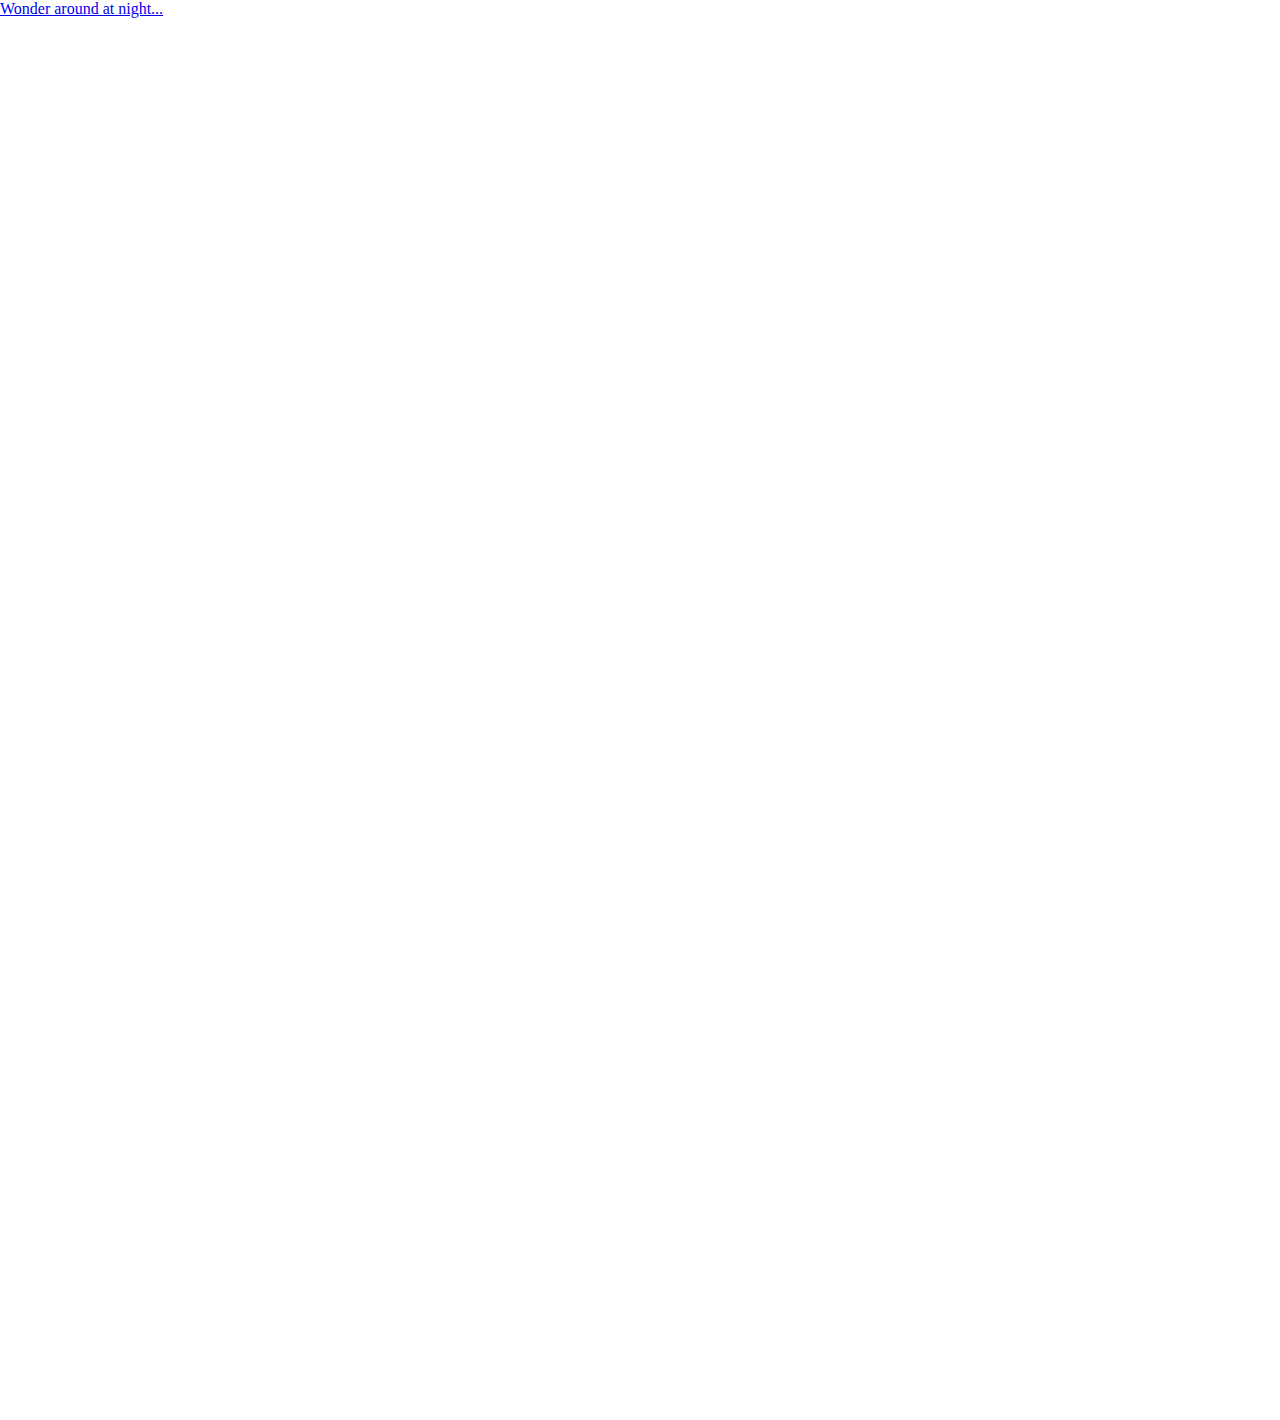
<file: page2/index.html>
<!DOCTYPE html>
<html>
    <head>
        <meta charset="UTF-8">
        <title>WCC Portfolio</title>
        <link rel="stylesheet" href="../style.css">

    </head>
    
   
    <a href=../Wonder>Wonder around at night...</a>
    
    <div class = "ghost"><a href=../Ghost>Become a ghost</a> </div>
     
</html>
</file>
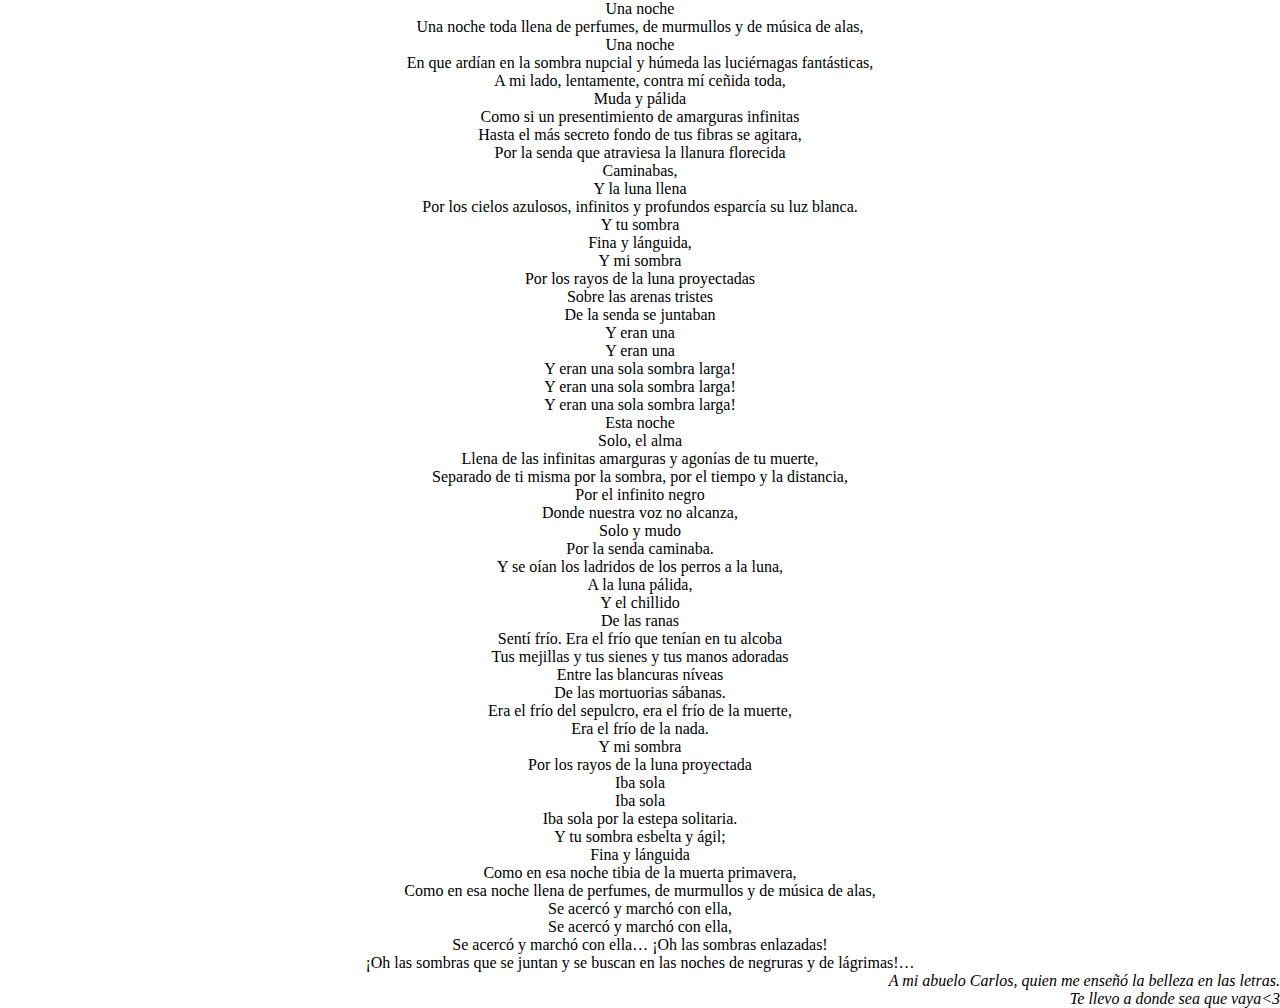
<file: poem/index.html>
<head>
    <link rel="stylesheet" href="../style.css">
</head>



<body>

<center>
Una noche
</ul>
<ul> 
    Una noche toda llena de perfumes, de murmullos y de música de alas,  
</ul>
<ul>
Una noche
</ul>
<ul>
En que ardían en la sombra nupcial y húmeda las luciérnagas fantásticas,
</ul>
<ul>
A mi lado, lentamente, contra mí ceñida toda,
</ul>
<ul>
Muda y pálida
</ul>
<ul>
Como si un presentimiento de amarguras infinitas
</ul>
<ul>
Hasta el más secreto fondo de tus fibras se agitara,
</ul>
<ul>
Por la senda que atraviesa la llanura florecida
</ul>
<ul>
Caminabas,
</ul>
<ul>
Y la luna llena 
</ul>
<ul>
Por los cielos azulosos, infinitos y profundos esparcía su luz blanca.
</ul>
<ul>
Y tu sombra
</ul>
<ul>
Fina y lánguida,
</ul>
<ul>
Y mi sombra
</ul>
<ul>
Por los rayos de la luna proyectadas
</ul>
<ul>
Sobre las arenas tristes
</ul>
<ul>
De la senda se juntaban
</ul>
<ul>
Y eran una
</ul>
<ul>
Y eran una
</ul>
<ul>
Y eran una sola sombra larga!
</ul>
<ul>
Y eran una sola sombra larga!
</ul>
<ul>
Y eran una sola sombra larga!
</ul>
<ul>
Esta noche
</ul>
<ul>
Solo, el alma
</ul>
<ul>
Llena de las infinitas amarguras y agonías de tu muerte,
</ul>
<ul>
Separado de ti misma por la sombra, por el tiempo y la distancia,
</ul>
<ul>
Por el infinito negro
</ul>
<ul>
Donde nuestra voz no alcanza,
</ul>
<ul>
Solo y mudo
</ul>
<ul>
Por la senda caminaba.
</ul>
<ul>
Y se oían los ladridos de los perros a la luna,
</ul>
<ul>
A la luna pálida,
</ul>
<ul>
Y el chillido
</ul>
<ul>
De las ranas 
</ul>
<ul>
Sentí frío. Era el frío que tenían en tu alcoba
</ul>
<ul>
Tus mejillas y tus sienes y tus manos adoradas
</ul>
<ul>
Entre las blancuras níveas
</ul>
<ul>
De las mortuorias sábanas.
</ul>
<ul>
Era el frío del sepulcro, era el frío de la muerte,
</ul>
<ul>
Era el frío de la nada.
</ul>
<ul>
Y mi sombra
</ul>
<ul>
Por los rayos de la luna proyectada
</ul>
<ul>
Iba sola
</ul>
<ul>
Iba sola
</ul>
<ul>
Iba sola por la estepa solitaria.
</ul>
<ul>
Y tu sombra esbelta y ágil;
</ul>
<ul>
Fina y lánguida
</ul>
<ul>
Como en esa noche tibia de la muerta primavera,
</ul>
<ul>
Como en esa noche llena de perfumes, de murmullos y de música de alas,
</ul>
<ul>
Se acercó y marchó con ella,
</ul>
<ul>
Se acercó y marchó con ella,
</ul>
<ul>
Se acercó y marchó con ella… ¡Oh las sombras enlazadas!
</ul>
<ul>
¡Oh las sombras que se juntan y se buscan en las noches de negruras y de lágrimas!…
</ul>
</center>
<p>
    <em>
A mi abuelo Carlos, quien me enseñó la belleza en las letras.
<p>
Te llevo a donde sea que vaya<3
</em>
</p>
</body>
</file>
<file: style.css>
html, body, a{
  margin: 0;
  padding: 0;
  text-align: left;
}
p{
  margin: 0;
  padding: 0;
  text-align: right;
}
canvas {
  display: block;
}

ul {
  margin: 0;
  padding: 0;
  text-align: center;
}
.parent {
  width: 100%;
  height: 100%;
  display: table;
  text-align: center;
}
.parent > .child {
  display: table-cell;
  vertical-align: middle;
}
.my-block{
  padding-top: 100px;
}

.center {
  padding: 70px 0;
  border: 3px solid green;
}

.ghost{
  padding: 674px 0;
  padding-left: 1410px;
}
</file>
